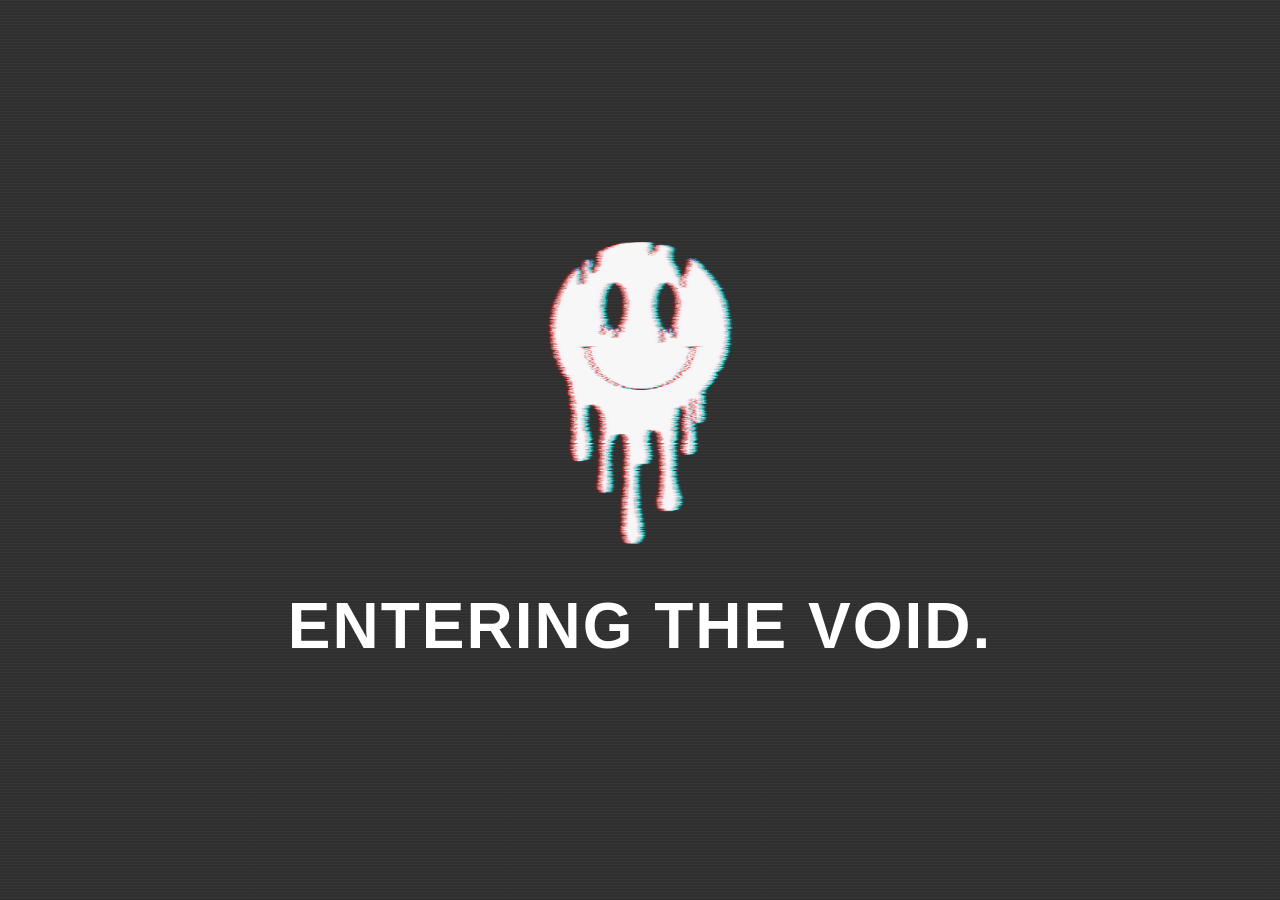
<file: index.html>
<!DOCTYPE html>
<html lang="en">
<head>
    <meta charset="UTF-8">
    <meta name="viewport" content="width=device-width, initial-scale=1">
    <link rel="stylesheet" href="styles.css">
    <title>Enter The Void</title>
</head>
<body>


<div id="loading-screen">
    <div class="loading-content">
        <div class="logo-wrapper">
        <img src="images/logo%20enter%20the%20void%20udkast_7%20(2).png" class="logo" alt="logo">
        </div>
        <div class="loading-text">
            ENTERING THE VOID<span class="dots"></span>
        </div>
    </div>
</div>


<script>
    setTimeout(() => {
        document
            .getElementById("loading-screen")
            .classList.add("fade-out");

        setTimeout(() => {
            window.location.href = "main.html";
        }, 1200);
    }, 4000);
</script>


</body>
</html>
</file>
<file: styles.css>
*{
    margin:0;
    padding:0;
    box-sizing:border-box;
}

body{
    background:#333333;
    overflow:hidden;
    font-family:Impact, sans-serif;
}

#loading-screen{
    position:fixed;
    inset:0;

    background:#2f2f2f;

    display:flex;
    justify-content:center;
    align-items:center;

    z-index:9999;
}

#loading-screen::before{
    content:"";

    position:absolute;
    inset:0;

    background:
            repeating-linear-gradient(
                    to bottom,
                    rgba(255,255,255,0.03),
                    rgba(255,255,255,0.03) 1px,
                    transparent 1px,
                    transparent 3px
            );

    pointer-events:none;
}

.loading-content{
    text-align:center;
}

.logo-wrapper{
    width:220px;
    margin:auto;
}

.logo{
    width:100%;
    display:block;

    filter:
            drop-shadow(-2px 0 red)
            drop-shadow(2px 0 cyan);

    animation:
            glitch 0.15s infinite,
            flicker 2s infinite;
}

.loading-text{
    margin-top:40px;
    color:white;
    font-size:4rem;
    font-weight: bold;
    letter-spacing:2px;
    text-transform:uppercase;
}

.dots::after{
    content:".";

    animation:dots 1.5s infinite steps(1);
}

@keyframes dots{

    0%{
        content:".";
    }

    33%{
        content:"..";
    }

    66%{
        content:"...";
    }

    100%{
        content:".";
    }
}

@keyframes glitch{

    0%{
        transform:translate(0);
    }

    20%{
        transform:translate(-2px,2px);
    }

    40%{
        transform:translate(-2px,-2px);
    }

    60%{
        transform:translate(2px,2px);
    }

    80%{
        transform:translate(2px,-2px);
    }

    100%{
        transform:translate(0);
    }
}

@keyframes flicker{

    0%,100%{
        opacity:1;
    }

    5%{
        opacity:0.8;
    }

    10%{
        opacity:1;
    }

    15%{
        opacity:0.6;
    }

    20%{
        opacity:1;
    }
}

.fade-out{
    animation:fadeOut 1s forwards;
}

@keyframes fadeOut{

    to{
        opacity:0;
        visibility:hidden;
    }
}


html, body {
    margin: 0;
    padding: 0;
    background-color: #212121;
    font-family: sans-serif;
    color: white;
}

.hero-section {
    width: 100%;
    height: 85vh;
    overflow: hidden;
    position: relative;
}

.hero-logo {
    position: absolute;
    top: 40px;
    left: 40px;
    width: 100px;
    height: auto;
    z-index: 10;
}

.intro-video {
    width: 100%;
    height: 100%;
    object-fit: cover;
    display: block;
}

.scroll-arrow {
    display: block;
    text-align: center;
    font-size: 100px;
    color: #ffffff;
    padding: 10px 0;
    animation: hop 1s infinite;
    cursor: pointer;
}

.event-section {
    width: 100%;
    display: flex;
    justify-content: center;
    padding-top: 35px;
    padding-bottom: 80px;
}

.event-poster {
    display: block;
    width: 95%;
    max-width: 1000px;
    height: auto;
}

@keyframes hop {
    0%, 100% { transform: translateY(0); }
    50% { transform: translateY(10px); }
}

.about-container h1 {
    display: inline-block;
    border-bottom: 3px solid #ffffff;
    padding-bottom: 8px;
    font-size: 3.5rem;
    margin-bottom: 20px;
}

.about-container {
    margin-left: auto;
    margin-right: auto;
    text-align: center;
    font-weight: bold;
    font-size: 20px;
    margin-bottom: 65px;
}


.ticket-section{
    width:100%;
    display:inline-flex;
    justify-content: center;
    align-items: center;
    padding-top:40px;
    padding-bottom:60px;
}

.ticket-button{
    background:#2f2f2f;
    color:white;
    border:none;
    padding:18px 40px;
    font-size:4rem;
    letter-spacing:2px;
    cursor:pointer;
    position:relative;
    overflow:hidden;
    transition:0.3s;
    font-weight: bold;
    text-decoration: none;
    display: inline-flex;
    align-items: center;
}

.resident-advisor {
    width: 125px;
    height: auto;
    margin-left: 45px;
}




.footer-section {
    background-color: #9B9A9A;
    width: 100%;
    padding: 30px 50px;
    display: flex;
    justify-content: center;
    align-items: center;
    box-sizing: border-box;
}

.footer-links {
    display: flex;
    gap: 135px;
}

.footer-item {
    display: flex;
    align-items: center;
    gap: 15px;
    text-decoration: none;
    color: #000000;
    font-weight: bold;
    font-size: 1.5rem;
    letter-spacing: 1px;
}

.footer-item span {
    border-bottom: 2px solid #000000;
    padding-bottom: 2px;
}

.social-icon {
    width: 55px;
    height: auto;
}
</file>
